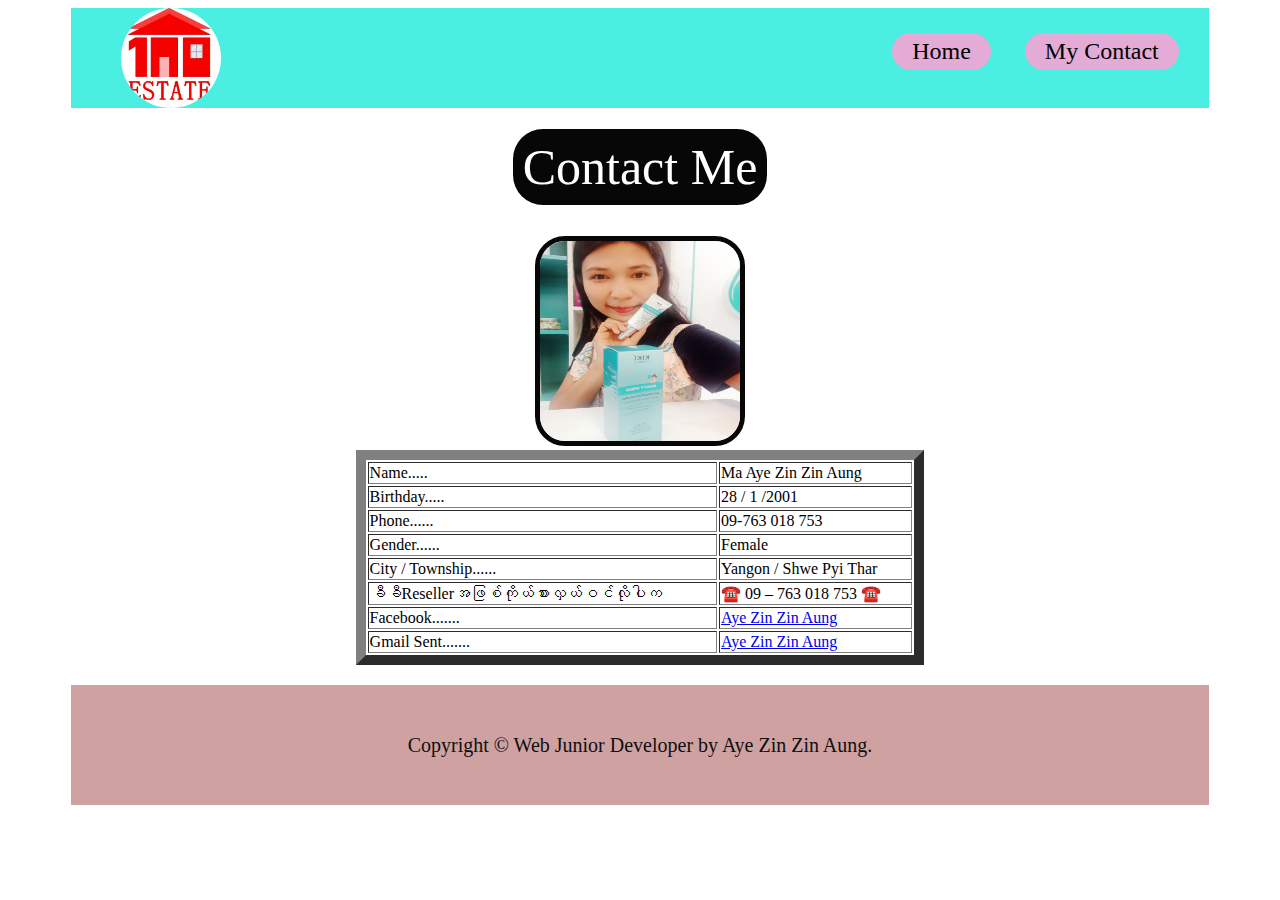
<file: index2.html>
<!DOCTYPE html>
<html lang="en">
<head>
    <link rel="stylesheet" href="Css/style.css">
    <title>Contact</title>
</head>
<body>
    <div class="container">
        <!-- Header -->
        <div class="header">
            <img src="img/logo.jpg" class="logo">
            <div class="nav">
                <a href="index.html" class="menuIten">Home</a>
                <a href="index2.html" class="menuIten">My Contact</a>
            </div>
        </div>

        
        <div class="profile-body">
            <a>Contact Me</a>
        </div>

        <div class="profile-a">
            <img src="img/me.jpg">
        </div>
        
        <div class="table-container">   
            <table class="table" border="10" width="50%">
                <tr>
                    <td>Name.....</td>
                    <td>Ma Aye Zin Zin Aung</td>
                </tr>
                <tr>
                    <td>Birthday.....</td>
                    <td>28 / 1 /2001</td>
                </tr>
                <tr>
                    <td>Phone......</td>
                    <td>09-763 018 753</td>
                </tr>
                <tr>
                    <td>Gender......</td>
                    <td>Female</td>
                </tr>
                <tr>
                    <td>City / Township......</td>
                    <td>Yangon  /   Shwe Pyi Thar</td>
                </tr>
                <tr>
                    <td>ခီခီResellerအဖြစ်ကိုယ်စားလှယ်ဝင်လိုပါက </td>
                    <td>☎️ 09 – 763 018 753 ☎️</td>
                </tr>
                <tr>
                    <td>Facebook.......</td>
                    <td><a href="https://www.facebook.com/ayezin.zinaung.9"title="Search" target="_blank">   Aye Zin Zin Aung</a></td>
                </tr>
                <tr>
                    <td>Gmail Sent.......</td>
                    <td><a href="mailto:ayezin2aung101120@gmail.com" title="Search" target="_blank">   Aye Zin Zin Aung</a></td>
                </tr>
            </table>
        </div>
        

        <!-- Footer -->
        <div class="footer">
            <p>Copyright &copy; Web Junior Developer by Aye Zin Zin Aung.</p>
        </div>
    </div>
</body>
</html>
</file>
<file: Css/style.css>
/* =========== Header ====================*/
.header {
    background-color: rgba(29, 235, 217, 0.8);
    height: 100px;
}

.nav{
    float: right;

}

.nav a{
    font-size: x-large;
    padding: 5px 20px 5px 20px;
    list-style-type: none;
    background-color: #e4abd7;
    display: inline-block;
    margin-top: 25px;
    margin-right: 30px;
}

.menuIten{
    text-decoration: none;
    color: inherit;
    border-radius: 30px;
   -webkit-border-radius: 30px;
   -moz-border-radius: 30px;
   -ms-border-radius: 30px;
   -o-border-radius: 30px;
}

.menuIten:hover{
    background-color: rgb(212, 35, 174);
    border: 4px solid;
}

.logo {
    margin-left: 50px;
    width: 100px;
    height: 100px;
    border-radius: 50px;
    -webkit-border-radius: 50px;
    -moz-border-radius: 50px;
    -ms-border-radius: 50px;
    -o-border-radius: 50px;
}

/* =================Body================= */
.container{
    width: 90%;
    margin: 0 auto;
  }
  .card-parent {
    width: 100%;
    display: flex;
    flex-wrap: wrap;
    justify-content: center;
}

 .card{
    margin: 20px;
    border-radius: 1px solid black;
    padding: 10px;
    background: rgb(38, 230, 204);
    -webkit-border-radius: 1px solid black;
    -moz-border-radius: 1px solid black;
    -ms-border-radius: 1px solid black;
    -o-border-radius: 1px solid black;
}

.link{
    text-align: center;
}

.link a{
   font-size: x-large;
   padding: 5px 20px 5px 20px;
   list-style-type: none;
   background-color: #e4abd7;
   display: inline-block;
   margin-left:20px;
 }

.card > .card-info{
    text-align: center;
}

.table-container{
    display: flex;
    justify-content: center;
 }

 .profile-body{
    text-align: center;
    margin-bottom: 40px;
    margin-top: 30px;
 }

 .profile-body a{
   font-size: 50px;
   border: 5px;
   padding: 10px;
   color: #fff;
   background-color: #070707;
   border-radius: 30px;
   -webkit-border-radius: 30px;
   -moz-border-radius: 30px;
   -ms-border-radius: 30px;
   -o-border-radius: 30px;
}

.profile-a{
    text-align: center;
 }

 .profile-a img{
    width: 200px;
    height: 200px;
    border: 5px solid rgb(7, 7, 7);
    border-radius: 30px;
    -webkit-border-radius: 30px;
    -moz-border-radius: 30px;
    -ms-border-radius: 30px;
    -o-border-radius: 30px;
 }

 /* ================Ki Ki ============ */
 .ki {
    text-align: center;
    border: 2px solid rgb(7, 7, 7); 
    border-radius: 30px;
    -webkit-border-radius: 30px;
    -moz-border-radius: 30px;
    -ms-border-radius: 30px;
    -o-border-radius: 30px;
}

.kiki {
    text-align: center;
    font-size: 25px;
    color: rgb(230, 11, 30);
    
}

 .ki_a {
    margin-top: 5px;
    text-align: left;
    border: 5px solid rgb(12, 0, 0); 
    border-radius: 30px;
    -webkit-border-radius: 30px;
    -moz-border-radius: 30px;
    -ms-border-radius: 30px;
    -o-border-radius: 30px;
}

.ki_b {
    text-align: center;
}

.ki_c{
    font-size: 20px;
    color: rgb(77, 11, 230);
}

 /* ========================Fooder========================*/
   .footer{
    background:#cfa1a1;
    height: 120px;
    line-height: 120px;
    text-align: center;
    font-size: 20px;
    color: rgb(15, 15, 15);
 }
</file>
